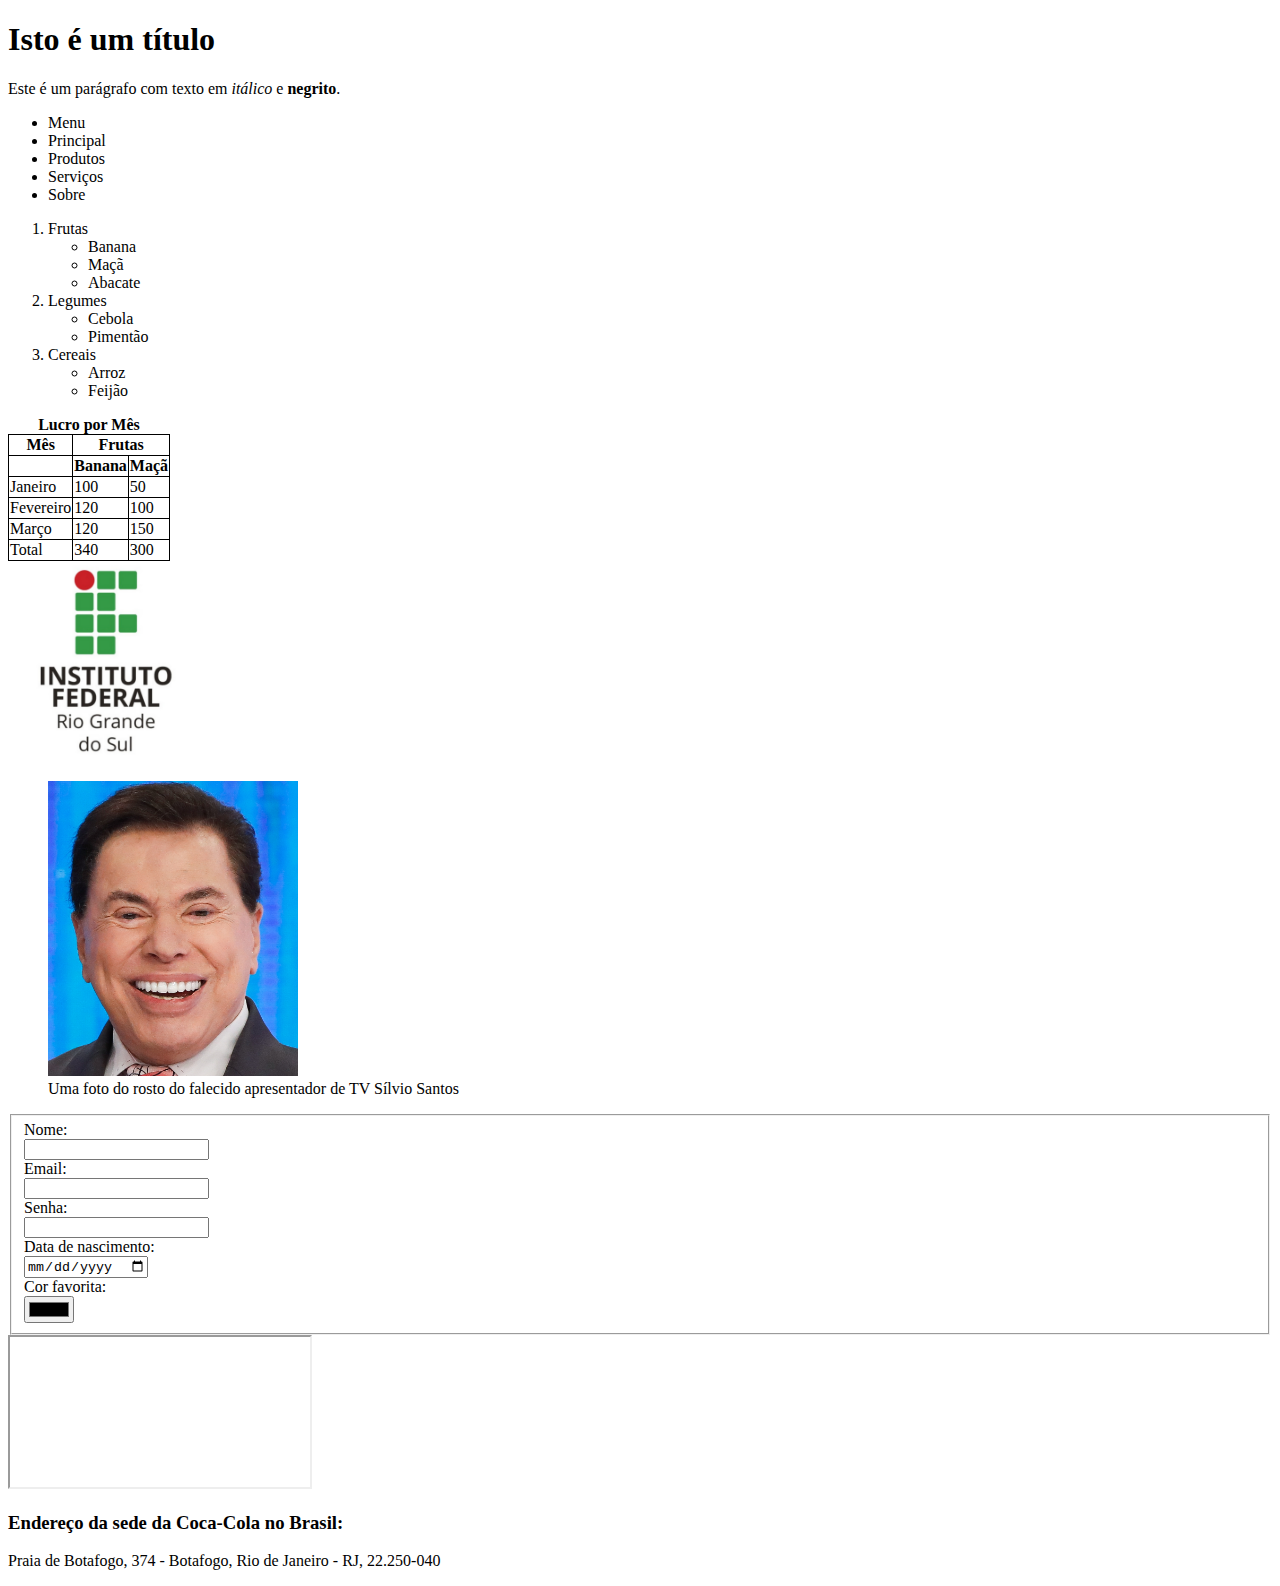
<file: trab1/index.html>
<!DOCTYPE html>
<html lang="pt-br">
<head>
    <meta charset="UTF-8">
    <meta name="viewport" content="width=device-width, initial-scale=1.0">
    <title>Trabalho</title>
    <style>
        table, th, td{
            border-collapse: collapse;
            border: 1px solid black;
        }
    </style>
</head>
<body>
    <header>
        <h1>Isto é um título</h1>
        <p>Este é um parágrafo com texto em <i>itálico</i> e <b>negrito</b>.</p>
    </header>
    <nav>
        <ul>
            <li>Menu</li>
            <li>Principal</li>
            <li>Produtos</li>
            <li>Serviços</li>
            <li>Sobre</li>
        </ul>
    </nav>
    <main>
        <ol>
            <li>Frutas
                <ul>
                    <li>Banana</li>
                    <li>Maçã</li>
                    <li>Abacate</li>
                </ul>
            </li>
            <li>Legumes
                <ul>
                    <li>Cebola</li>
                    <li>Pimentão</li>
                </ul>
            </li>
            <li>Cereais
                <ul>
                    <li>Arroz</li>
                    <li>Feijão</li>
                </ul>
            </li>
        </ol>
        <table>
            <caption><b>Lucro por Mês</b></caption>
            <thead>
                <tr>
                    <th>Mês</th>
                    <th colspan="2">Frutas</th>
                </tr>
                <tr>
                    <th></th>
                    <th>Banana</th>
                    <th>Maçã</th>
                </tr>
            </thead>
            <tbody>
                <tr>
                    <td>Janeiro</td>
                    <td>100</td>
                    <td>50</td>
                </tr>
                <tr>
                    <td>Fevereiro</td>
                    <td>120</td>
                    <td>100</td>
                </tr>
                <tr>
                    <td>Março</td>
                    <td>120</td>
                    <td>150</td>
                </tr>
            </tbody>
            <tfoot>
                <tr>
                    <td>Total</td>
                    <td>340</td>
                    <td>300</td>
                </tr>
            </tfoot>
        </table>
        <a href="https://ifrs.edu.br"><img src="./img/ifrs.jpeg" alt="IFRS" width="200" height="200" ></a>
        <figure>
            <img src="./img/sílvio.PNG" alt="Sílvio Santos">
            <figcaption>Uma foto do rosto do falecido apresentador de TV Sílvio Santos</figcaption>
        </figure>
        <form>
            <fieldset>
                <label for="nome">Nome:</label> <br>
                <input type="text" id="nome"> <br>
                <label for="email">Email:</label> <br>
                <input type="email" id="email"> <br>
                <label for="senha">Senha:</label> <br>
                <input type="password" id="senha"> <br>
                <label for="data">Data de nascimento:</label> <br>
                <input type="date" id="data"> <br>
                <label for="cor">Cor favorita:</label> <br>
                <input type="color" id="cor"> <br>
            </fieldset>
        </form>
        <iframe src="https://www.youtube.com/embed/dVE_aSQx1Cw"></iframe>
    </main>
    <footer>
        <h3>Endereço da sede da Coca-Cola no Brasil:</h3>
        <p>Praia de Botafogo, 374 - Botafogo, Rio de Janeiro - RJ, 22.250-040</p>
    </footer>
</body>
</html>
</file>
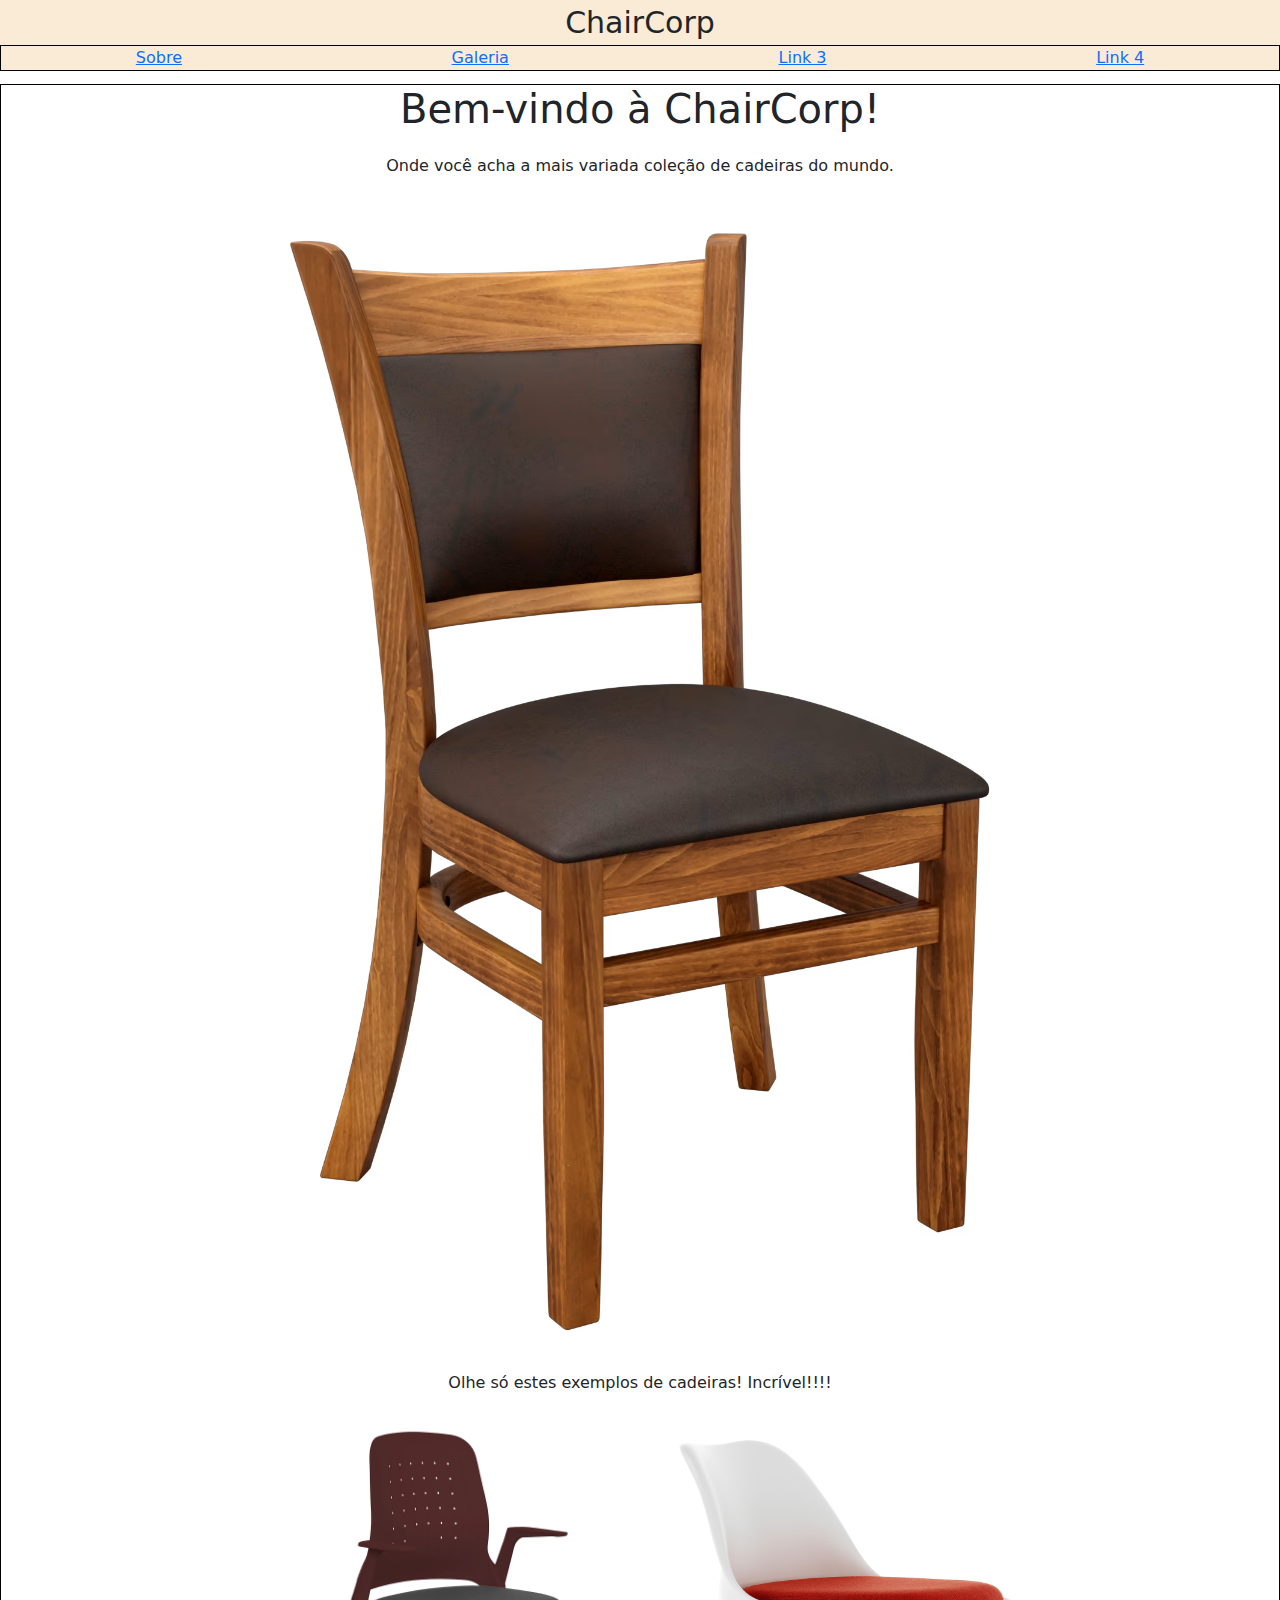
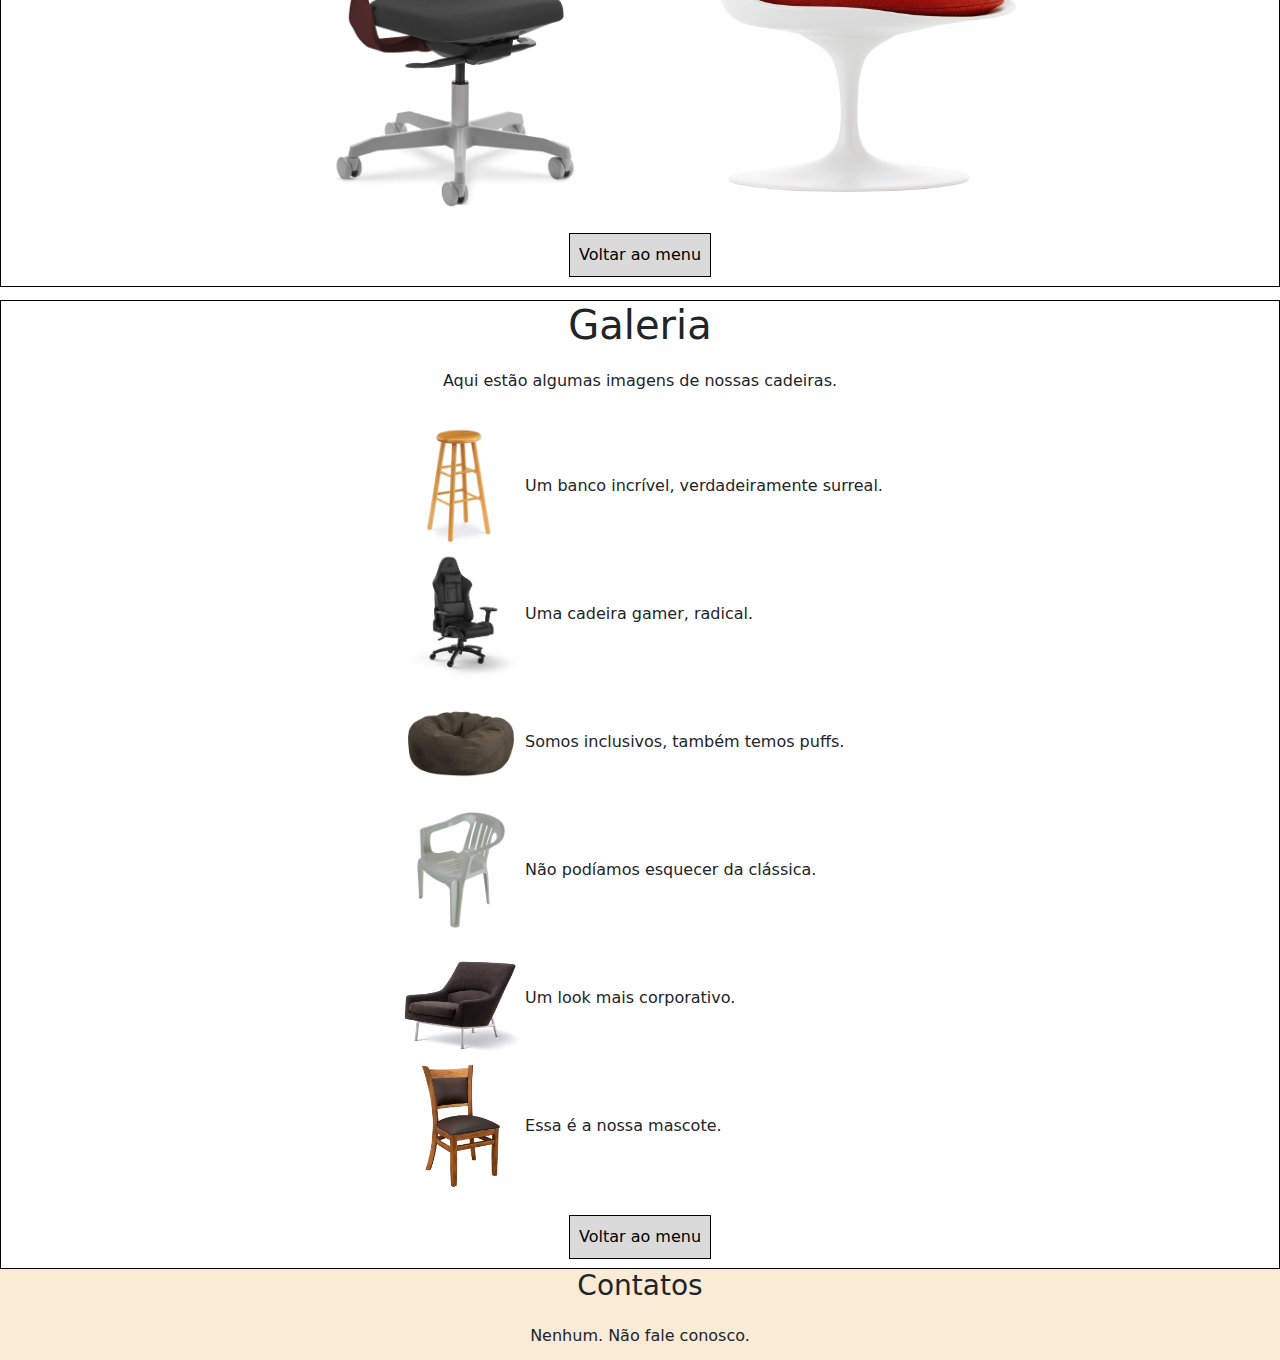
<file: trab2/index.html>
<!DOCTYPE html>
<html lang="pt-br">
<head>
    <meta charset="UTF-8">
    <meta name="viewport" content="width=device-width, initial-scale=1.0">
    <link rel="stylesheet" type="text/css" href="css/estilo.css" >
    <link href="https://cdn.jsdelivr.net/npm/bootstrap@5.3.3/dist/css/bootstrap.min.css" rel="stylesheet" integrity="sha384-QWTKZyjpPEjISv5WaRU9OFeRpok6YctnYmDr5pNlyT2bRjXh0JMhjY6hW+ALEwIH" crossorigin="anonymous">
    <title>Document</title>
</head>
<body>
    <header>
        <div id="logo">
            ChairCorp
        </div>
        <nav>
            <ul id="menu">
                <li><a href="#about">Sobre</a></li>
                <li><a href="#gallery">Galeria</a></li>
                <li><a href="#">Link 3</a></li>
                <li><a href="#">Link 4</a></li>
            </ul>
        </nav>
    </header>
    <main>
        <section id="about">
            <h1 class="title">Bem-vindo à ChairCorp!</h1>
            <p class="centered-text">Onde você acha a mais variada coleção de cadeiras do mundo.</p>
            <img src="imgs/cadeira-chique.png" alt="Uma cadeira chique." class="big-img">
            <p class="centered-text">Olhe só estes exemplos de cadeiras! Incrível!!!!</p>
            <ul id="about-chairs">
                <li>  
                    <img src="imgs/cadeira-vinho.png" alt="Uma cadeira cor de vinho.">                  
                </li>
                <li>
                    <img src="imgs/cadeira-minimalista.png" alt="Uma cadeira minimalista.">  
                </li>
            </ul>
            <a href="#logo" class="fake-button">Voltar ao menu</a>
        </section>
        <section id="gallery">
            <h1 class="title">Galeria</h1>
            <p class="centered-text">Aqui estão algumas imagens de nossas cadeiras.</p>
            <ul>
                <li>
                    <div class="gallery-item">
                        <img src="imgs/banco.png" alt="Um banco, de sentar.">
                        <p>Um banco incrível, verdadeiramente surreal.</p>
                    </div>
                </li>
                <li>
                    <div class="gallery-item">
                        <img src="imgs/cadeira-gamer.png" alt="Uma cadeira gamer.">
                        <p>Uma cadeira gamer, radical.</p>
                    </div>
                </li>
                <li>
                    <div class="gallery-item">
                        <img src="imgs/puff.png" alt="Um puff.">
                        <p>Somos inclusivos, também temos puffs.</p>
                    </div>
                </li>
                <li>
                    <div class="gallery-item">
                        <img src="imgs/cadeira-plastico.png" alt="Uma cadeira monumental.">
                        <p>Não podíamos esquecer da clássica.</p>
                    </div>
                </li>
                <li>
                    <div class="gallery-item">
                        <img src="imgs/poltrona.png" alt="Uma poltrona.">
                        <p>Um look mais corporativo.</p>
                    </div>
                </li>
                <li>
                    <div class="gallery-item">
                        <img src="imgs/cadeira-chique.png" alt="Uma cadeira chique.">
                        <p>Essa é a nossa mascote.</p>
                    </div>
                </li>
            </ul>
            <a href="#logo" class="fake-button">Voltar ao menu</a>
        </section>
    </main>
    <footer>
        <h3 class="title">Contatos</h3>
        <p class="centered-text">Nenhum. Não fale conosco.</p>
    </footer>
    <script src="https://cdn.jsdelivr.net/npm/bootstrap@5.3.3/dist/js/bootstrap.bundle.min.js" integrity="sha384-YvpcrYf0tY3lHB60NNkmXc5s9fDVZLESaAA55NDzOxhy9GkcIdslK1eN7N6jIeHz" crossorigin="anonymous"></script>
</body>
</html>
</file>
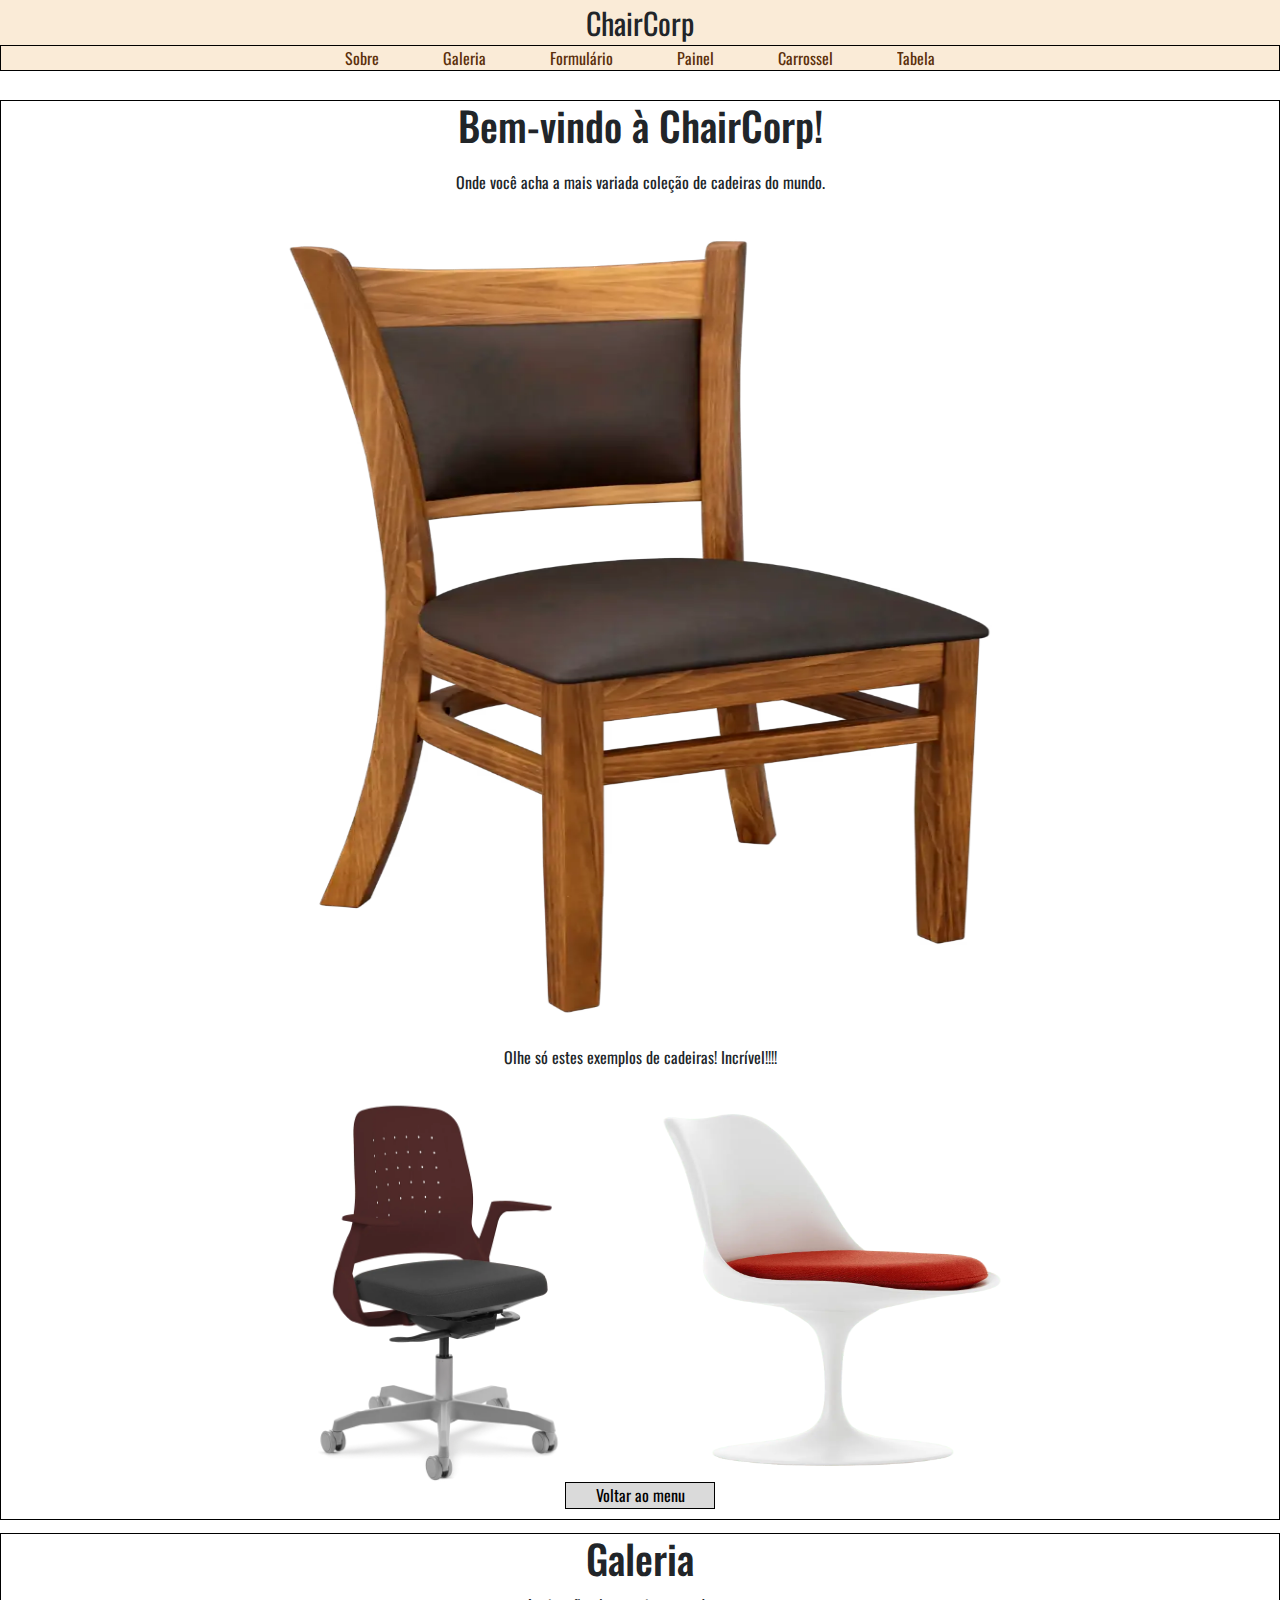
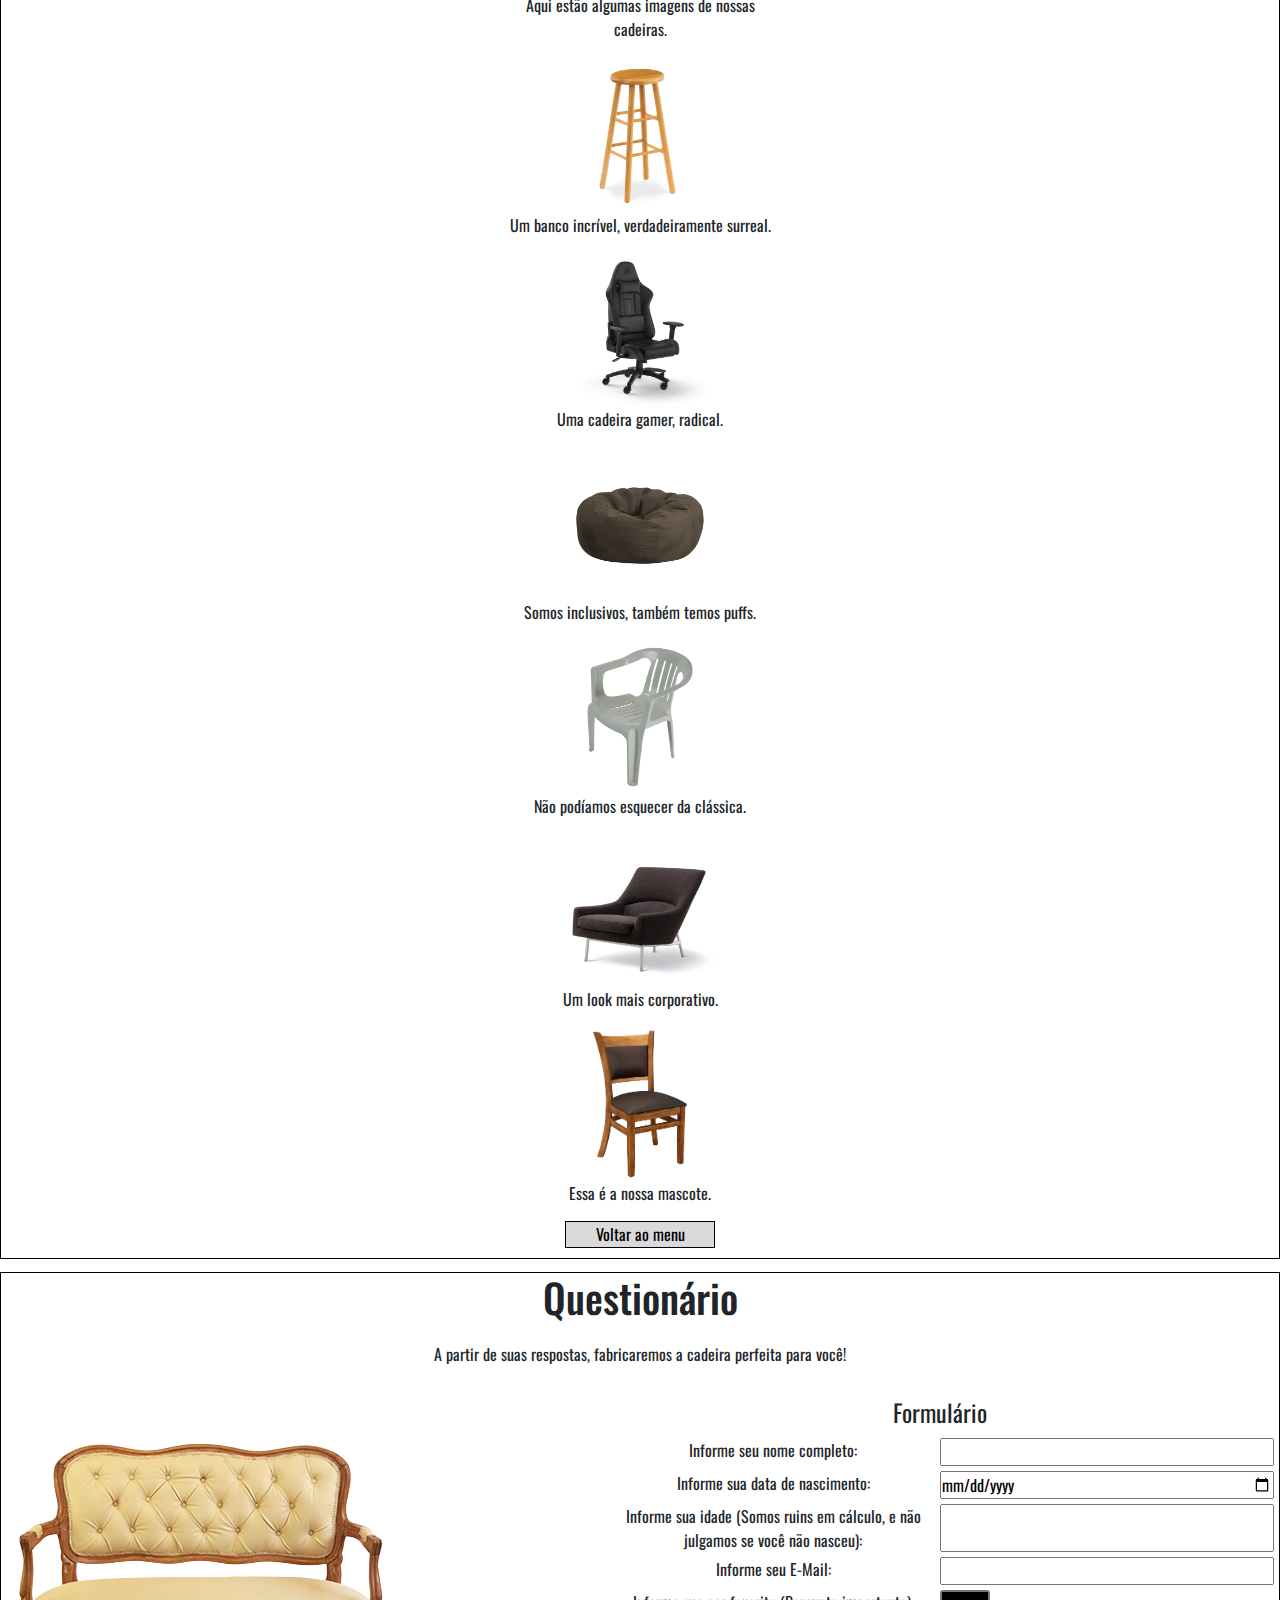
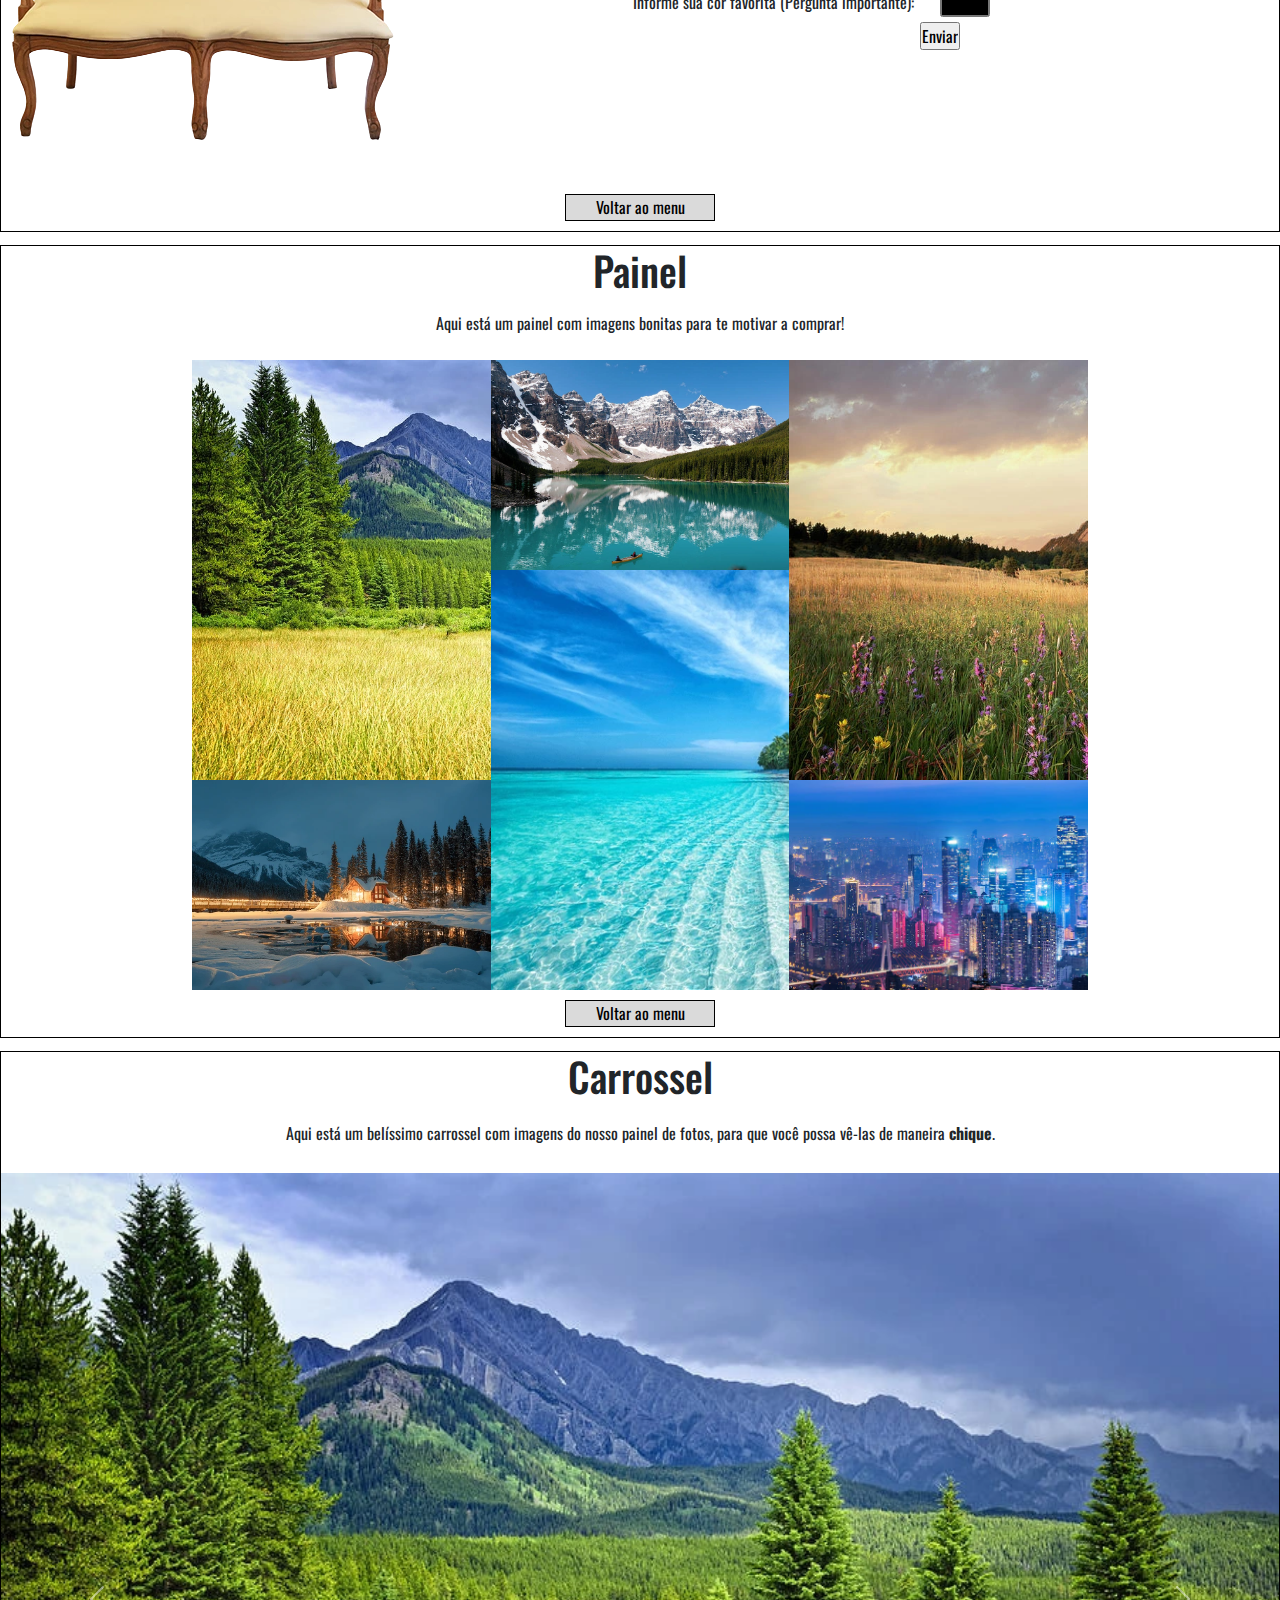
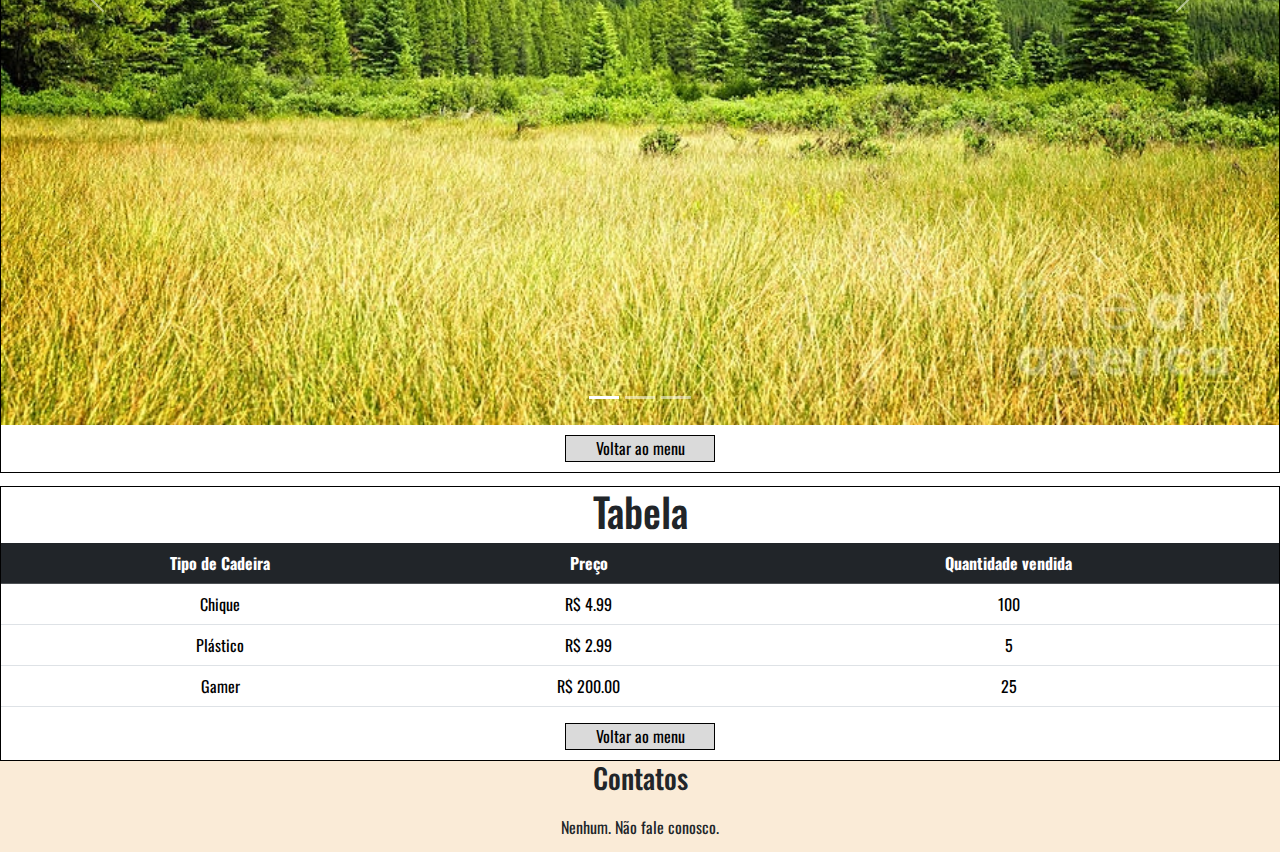
<file: trab4/index.html>
<!DOCTYPE html>
<html lang="pt-br">
<head>
    <meta charset="UTF-8">
    <meta name="viewport" content="width=device-width, initial-scale=1.0">
    <link rel="stylesheet" type="text/css" href="css/estilo.css" >
    <link href="https://cdn.jsdelivr.net/npm/bootstrap@5.3.3/dist/css/bootstrap.min.css" rel="stylesheet" integrity="sha384-QWTKZyjpPEjISv5WaRU9OFeRpok6YctnYmDr5pNlyT2bRjXh0JMhjY6hW+ALEwIH" crossorigin="anonymous">
    <title>ChairCorp - Onde está situado o seu Assento.</title>
    <meta name="title" content="ChairCorp - Onde está situado o seu Assento.">
    <meta name="description" content="Seja bem-vindo à ChairCorp, onde você acha uma coleção infinita de cadeiras para você aproveitar.">

    <!-- Open Graph / Facebook -->
    <meta property="og:type" content="website">
    <meta property="og:url" content="https://mikehuggar.github.io/design-interface/trab2/index.html">
    <meta property="og:title" content="ChairCorp - Onde está situado o seu Assento.">
    <meta property="og:description" content="Seja bem-vindo à ChairCorp, onde você acha uma coleção infinita de cadeiras para você aproveitar.">
    <meta property="og:image" content="imgs/cadeira-chique-grande.webp">

    <!-- X (Twitter) -->
    <meta property="twitter:card" content="summary_large_image">
    <meta property="twitter:url" content="https://mikehuggar.github.io/design-interface/trab2/index.html">
    <meta property="twitter:title" content="ChairCorp - Onde está situado o seu Assento.">
    <meta property="twitter:description" content="Seja bem-vindo à ChairCorp, onde você acha uma coleção infinita de cadeiras para você aproveitar.">
    <meta property="twitter:image" content="imgs/cadeira-chique-grande.webp">
</head>
<body>
    <header>
        <div id="logo">
            ChairCorp
        </div>
        <nav>
            <ul id="menu">
                <li><a href="#about">Sobre</a></li>
                <li><a href="#gallery">Galeria</a></li>
                <li><a href="#form-section">Formulário</a></li>
                <li><a href="#panel">Painel</a></li>
                <li><a href="#carrossel">Carrossel</a></li>
                <li><a href="#tabelaBS">Tabela</a></li>
            </ul>
        </nav>
    </header>
    <main>
        <section id="about">
            <h1 class="title">Bem-vindo à ChairCorp!</h1>
            <p class="centered-text">Onde você acha a mais variada coleção de cadeiras do mundo.</p>
            <picture>
                <source srcset="imgs/cadeira-chique-media.webp" media="(min-width:1200px)">
                <source srcset="imgs/cadeira-chique-pequena.webp" media="(min-width:375px)">
                <img src="cadeira-chique-grande.webp" fetchpriority="high"
                    alt="Uma cadeira chique."
                    width="1918" height="1918" 
                    class="big-img">
            </picture>
            <p class="centered-text">Olhe só estes exemplos de cadeiras! Incrível!!!!</p>
            <div id="about-chairs">
                <img src="imgs/cadeira-vinho.webp" alt="Uma cadeira cor de vinho.">                  
                <img src="imgs/cadeira-minimalista.webp" alt="Uma cadeira minimalista.">  
            </div>
            <div class="button-div">
                <a href="#logo" class="fake-button">Voltar ao menu</a>
            </div>
        </section>
        <section id="gallery">
            <h1 class="title">Galeria</h1>
            <p class="centered-text">Aqui estão algumas imagens de nossas cadeiras.</p>
            <div class="gallery-item modal-img" data-bs-toggle="modal" data-bs-target="#modalBanco">
                <img src="imgs/banco.webp" alt="Um banco, de sentar.">
                <p>Um banco incrível, verdadeiramente surreal.</p>
            </div>
            <div class="gallery-item modal-img" data-bs-toggle="modal" data-bs-target="#modalGamer">
                <img src="imgs/cadeira-gamer.webp" alt="Uma cadeira gamer.">
                <p>Uma cadeira gamer, radical.</p>
            </div>
            <div class="gallery-item modal-img" data-bs-toggle="modal" data-bs-target="#modalPuff">
                <img src="imgs/puff.webp" alt="Um puff.">
                <p>Somos inclusivos, também temos puffs.</p>
            </div>
            <div class="gallery-item">
                <img src="imgs/cadeira-plastico.webp" alt="Uma cadeira monumental.">
                <p>Não podíamos esquecer da clássica.</p>
            </div>
            <div class="gallery-item">
                <img src="imgs/poltrona.webp" alt="Uma poltrona.">
                <p>Um look mais corporativo.</p>
            </div>
            <div class="gallery-item">
                <img src="imgs/cadeira-chique-pequena.webp" alt="Uma cadeira chique.">
                <p>Essa é a nossa mascote.</p>
            </div>
            <div class="button-div">
                <a href="#logo" class="fake-button">Voltar ao menu</a>
            </div>

            <div class="modal fade" id="modalBanco" tabindex="-1">
                <div class="modal-dialog">
                    <div class="modal-content">
                        <div class="modal-header">
                            <h5 class="modal-title">INFORMAÇÕES SOBRE O BANCO:</h5>
                            <button type="button" class="btn-close" data-bs-dismiss="modal" aria-label="Close"></button>
                        </div>
                        <div class="modal-body">
                            <p>Este é um bano ultraconfortável de madeira, perfeito para cozinhas e bares.</p>
                        </div>
                    </div>
                </div>
            </div>

            <div class="modal fade" id="modalGamer" tabindex="-1">
                <div class="modal-dialog">
                    <div class="modal-content">
                        <div class="modal-header">
                            <h5 class="modal-title">INFORMAÇÕES SOBRE A CADEIRA GAMER:</h5>
                            <button type="button" class="btn-close" data-bs-dismiss="modal" aria-label="Close"></button>
                        </div>
                        <div class="modal-body">
                            <p>Esta cadeira traz o máximo de conforto para suas sessões de jogatina.</p>
                        </div>
                    </div>
                </div>
            </div>

            <div class="modal fade" id="modalPuff" tabindex="-1">
                <div class="modal-dialog">
                    <div class="modal-content">
                        <div class="modal-header">
                            <h5 class="modal-title">INFORMAÇÕES SOBRE O PUFF:</h5>
                            <button type="button" class="btn-close" data-bs-dismiss="modal" aria-label="Close"></button>
                        </div>
                        <div class="modal-body">
                            <p>Isto não é uma cadeira. Não acredita nas mentiras dela.</p>
                        </div>
                    </div>
                </div>
            </div>

        </section>
        <section id="form-section">
            <h1 class="title">Questionário</h1>
            <p class="centered-text">A partir de suas respostas, fabricaremos a cadeira perfeita para você!</p>
            <div id="form-grid">
                <div class="form-grid-item">
                    <img src="imgs/namoradeira.webp" alt="Uma cadeira interrogatória.">
                </div>
                <div class="form-grid-item">
                    <form>
                        <fieldset>
                            <legend>Formulário</legend>
                            <div class="form-item">
                            <label for="name">Informe seu nome completo:</label>
                            <input type="text" name="name" id="name">
                            </div>
                            <div class="form-item">
                                <label for="bdate">Informe sua data de nascimento:</label>
                                <input type="date" name="bdate" id="bdate">
                            </div>
                            <div class="form-item">
                                <label for="age">Informe sua idade (Somos ruins em cálculo, e não julgamos se você não nasceu):</label>
                                <input type="number" name="age" id="age">
                            </div>
                            <div class="form-item">
                                <label for="email">Informe seu E-Mail:</label>
                                <input type="email" name="email" id="email">
                            </div>
                            <div class="form-item">
                                <label for="color">Informe sua cor favorita (Pergunta importante):</label>
                                <input type="color" name="color" id="color">
                            </div>
                            <input type="submit" value="Enviar">
                        </fieldset>
                    </form>
                </div>
            </div>
            <div class="button-div">
                <a href="#logo" class="fake-button">Voltar ao menu</a>
            </div>
        </section>
        <section id="panel">
            <h1 class="title">Painel</h1>
            <p class="centered-text">Aqui está um painel com imagens bonitas para te motivar a comprar!</p>
            <div id="img-panel">
                <div class="photo" id="p1"></div>
                <div class="photo" id="p2"></div>
                <div class="photo" id="p3"></div>
                <div class="photo" id="p4"></div>
                <div class="photo" id="p5"></div>
                <div class="photo" id="p6"></div>
            </div>
            <div class="button-div">
                <a href="#logo" class="fake-button">Voltar ao menu</a>
            </div>
        </section>
        <section id="carrossel">
            <h1 class="title">Carrossel</h1>
            <p class="centered-text">Aqui está um belíssimo carrossel com imagens do nosso painel de fotos, para que você possa vê-las de maneira <b>chique</b>.</p>
            <div id="carrosselBS" class="carousel slide">
                <div class="carousel-indicators">
                    <button type="button" data-bs-target="#carrosselBS" data-bs-slide-to="0" class="active" aria-current="true" value="Imagem 1"></button>
                    <button type="button" data-bs-target="#carrosselBS" data-bs-slide-to="1" value="Imagem 2"></button>
                    <button type="button" data-bs-target="#carrosselBS" data-bs-slide-to="2" value="Imagem 3"></button>
                </div>
                <div class="carousel-inner">
                    <div class="carousel-item active">
                        <img src="imgs/foto-painel-1.webp" class="d-block w-100" alt="Imagem bonita 1">
                    </div>


                    <div class="carousel-item">
                        <img src="imgs/foto-painel-2.webp" class="d-block w-100" alt="Imagem bonita 2">
                    </div>


                    <div class="carousel-item">
                        <img src="imgs/foto-painel-3.webp" class="d-block w-100" alt="Imagem bonita 3">
                    </div>
                </div>

                <button class="carousel-control-prev" type="button" data-bs-target="#carrosselBS" data-bs-slide="prev" value="Voltar">
                    <span class="carousel-control-prev-icon" aria-hidden="true"></span>
                </button>

                <button class="carousel-control-next" type="button" data-bs-target="#carrosselBS" data-bs-slide="next" value="Seguir">
                    <span class="carousel-control-next-icon" aria-hidden="true"></span>
                </button>
                
            </div>
            <div class="button-div">
                <a href="#logo" class="fake-button">Voltar ao menu</a>
            </div>
        </section>
        <section id="tabelaBS">
            <h1 class="title">Tabela</h1>
            <table class="table align-middle">
                <thead class="table-dark">
                    <tr>
                        <th scope="col">Tipo de Cadeira</th>
                        <th scope="col">Preço</th>
                        <th scope="col">Quantidade vendida</th>
                    </tr>
                </thead>
                <tbody>
                    <tr>
                        <td>Chique</td>
                        <td>R$ 4.99</td>
                        <td>100</td>
                    </tr>
                    <tr>
                        <td>Plástico</td>
                        <td>R$ 2.99</td>
                        <td>5</td>
                    </tr>
                    <tr>
                        <td>Gamer</td>
                        <td>R$ 200.00</td>
                        <td>25</td>
                    </tr>
                </tbody>
            </table>
            <div class="button-div">
                <a href="#logo" class="fake-button">Voltar ao menu</a>
            </div>
        </section>
    </main>
    <footer>
        <h3 class="title">Contatos</h3>
        <p class="centered-text">Nenhum. Não fale conosco.</p>
    </footer>
    <script src="https://cdn.jsdelivr.net/npm/bootstrap@5.3.3/dist/js/bootstrap.bundle.min.js" integrity="sha384-YvpcrYf0tY3lHB60NNkmXc5s9fDVZLESaAA55NDzOxhy9GkcIdslK1eN7N6jIeHz" crossorigin="anonymous"></script>
</body>
</html>
</file>
<file: trab2/css/estilo.css>
* {
    margin: 0;
    padding: 0;
}

ul {
    list-style-type: none;
}

section {
    display: flex;
    flex-direction: column;
    align-items: center;
    min-height: 100vh;
    margin-top: 1%;
    border: 1px solid black;
}

header {
    background-color: antiquewhite;
}

.title {
    text-align: center;
}

.centered-text {
    text-align: center;
    padding: 1%;
}

.big-img {
    display: block;
    margin-left: auto;
    margin-right: auto;
    width: 90vw;
    height: 90vw;
}


#about-chairs {
    display: flex;
    justify-content: center;
}

#about-chairs img {
    width: 30vw;
    height: 30vw;
}

#logo{
    font-size: 30px;
    text-align: center;
}

#menu {
    display: flex;
    justify-content: space-around;
    border: 1px solid black;
    margin: 0px;
    padding: 0px;
}

#gallery {
    display: flex;
    flex-direction: column;
    align-items: center;
    padding: 0px;
}

#gallery ul {
    padding-left: 0px;
}

.gallery-item {
    display: flex;
    flex-direction: row;
    align-items: center;
}

.gallery-item img {
    width: 10vw;
    height: 10vw;
}

.gallery-item p {
    margin: 0px;
}

.back-to-menu-button {
    margin: 1vh;
}

.fake-button {
    text-decoration: none;
    color: black;
    border: 1px solid black;
    background-color: rgb(218, 218, 218);
    padding: 1vh;
    margin: 1vh;
}

footer{
    background-color: antiquewhite;
}

footer p {
    margin: 0px;
}
</file>
<file: trab4/css/estilo.css>
@import url('https://fonts.googleapis.com/css2?family=Oswald:wght@200..700&display=swap');

* {
    margin: 0;
    padding: 0;
    font-family: "Oswald", sans-serif;
    overflow-x: hidden;
}

ul {
    list-style-type: none;
}

section {
    display: grid;
    min-height: fit-content;
    margin-top: 1%;
    border: 1px solid black;
    text-align: center;
}

header {
    background-color: antiquewhite;
    overflow-x: visible;
}

.title {
    text-align: center;
    overflow-y: hidden;
}

.centered-text {
    text-align: center;
    padding: 1%;
}

.big-img {
    display: block;
    margin-left: auto;
    margin-right: auto;
    width: 90vw;
    height: 90vh;
}


#about-chairs {
    display: grid;
    grid-template-columns: auto auto;
    justify-content: center;
}

#about-chairs img {
    width: 30vw;
    height: 30vw;
}

#logo{
    font-size: 30px;
    text-align: center;
    overflow-x: visible;
}

nav {
    overflow-x: visible;
}

#menu {
    display: grid;
    grid-template-columns: auto auto auto auto auto auto;
    justify-content: center;
    gap: 5vw;
    border: 1px solid black;
    padding: 0;
}

#menu a{
    text-decoration: none;
    color: rgb(92, 48, 12);
}

#gallery, .button-div {
    display: grid;
    grid-template-columns: auto;
    justify-content: center;
}

.gallery-item img {
    width: 12vw;
    height: 12vw;
}

.button-div {
    margin-bottom: 10px;
    height: fit-content;
}

.fake-button {
    text-decoration: none;
    color: black;
    border: 1px solid black;
    background-color: rgb(218, 218, 218);
    width: 150px;
    height: 27px;
}

#form-grid{
    display: grid;
    grid-template-columns: auto auto;
    gap: 200px;
}

.form-item{
    display: grid;
    grid-template-columns: 1fr 1fr;
    margin: 5px
}

#form-grid img {
    width: 40vw;
    max-width: 400px;
}

@media (max-width: 800px) {
    #form-grid{
        grid-template-columns: auto;
        gap: 0px;
    }
    .form-item{
        grid-template-columns: 1fr;
    }
    #color {
        justify-self: center;
    }
    #img-panel {
        width: 95vw;
        height: auto;
        margin: auto;
    }
}

#panel{
    display: grid;
    justify-content: center;
}

#img-panel{
    display: grid;
    grid-template-columns: 1fr 1fr 1fr;
    grid-template-rows: 1fr 1fr 1fr;
    height: 70vh;
    width: 70vw;
    margin-bottom: 10px;
}

.photo{
    background-size: cover;
    background-repeat: no-repeat;
}

#p1{
    grid-area: 1/1/3/2;
    background-image: url("../imgs/foto-painel-1.webp");
}
#p2{
    grid-area: 1/2/2/3;
    background-image: url("../imgs/foto-painel-2.webp");
}
#p3{
    grid-area: 1/3/3/4;
    background-image: url("../imgs/foto-painel-3.webp");
}
#p4{
    grid-area: 4/2/2/3;
    background-image: url("../imgs/foto-painel-4.webp");
}
#p5{
    grid-area: 3/1/4/2;
    background-image: url("../imgs/foto-painel-5.webp");
}
#p6{
    grid-area: 3/3/3/4;
    background-image: url("../imgs/foto-painel-6.webp");
}

footer{
    background-color: antiquewhite;
}

footer p {
    margin: 0px;
}

#carrosselBS{
    margin-bottom: 10px;
}

.modal-img{
    cursor: pointer;
}
</file>
